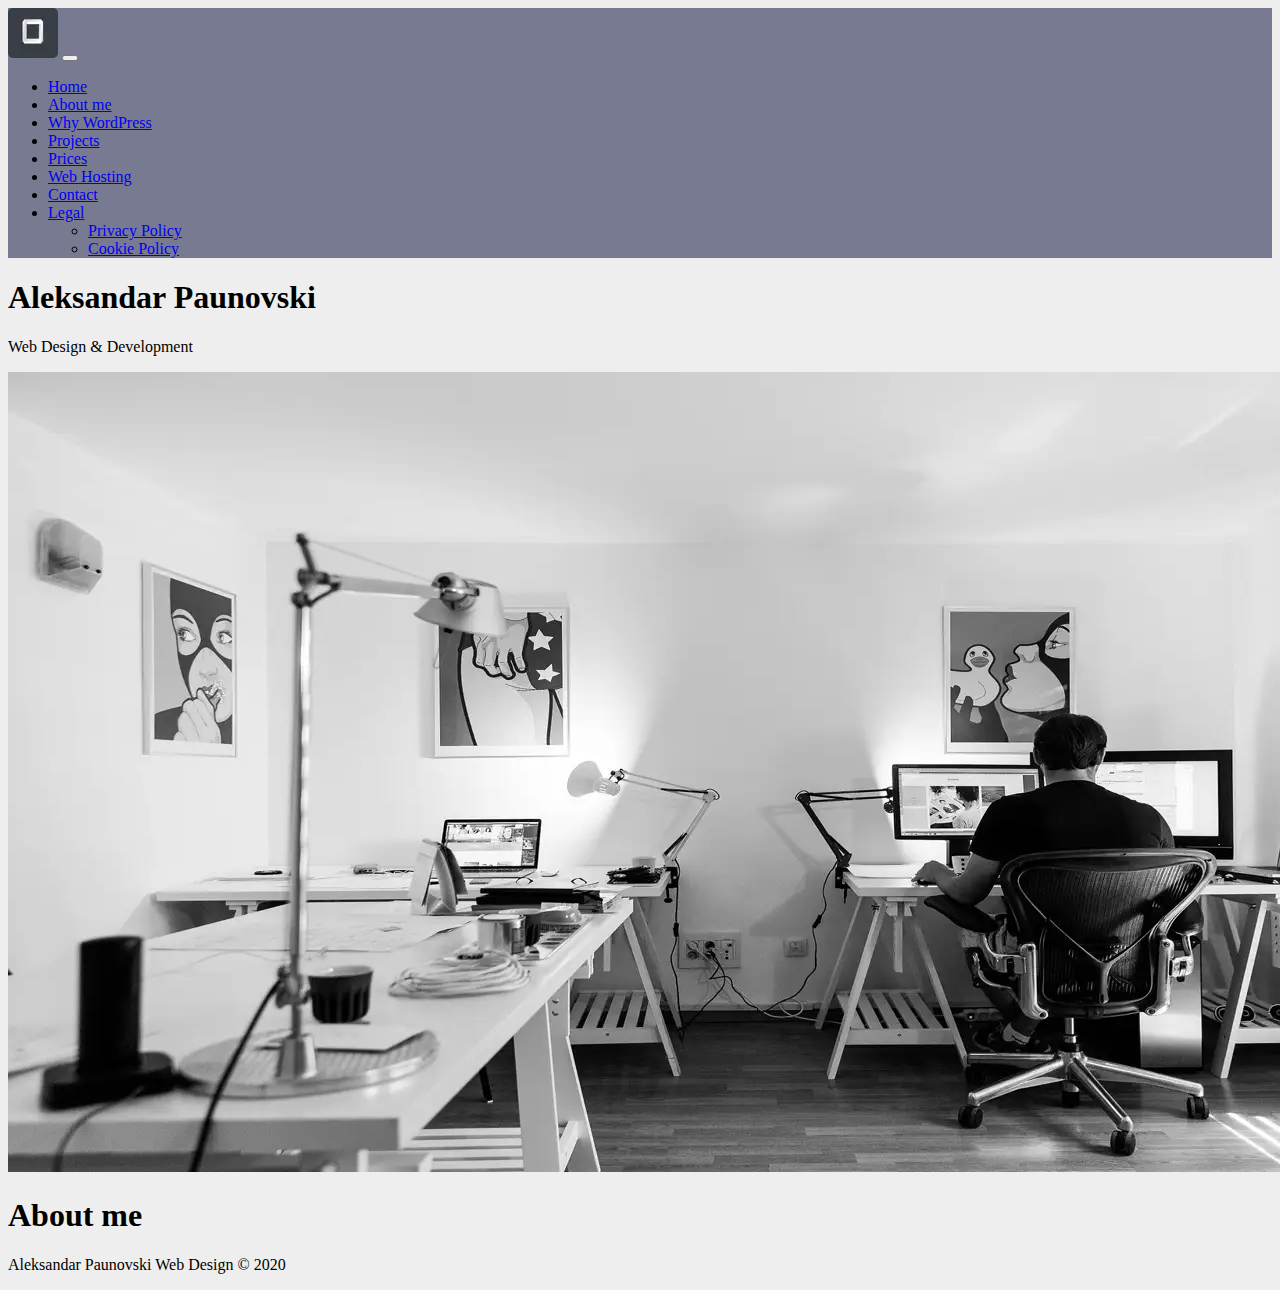
<file: index.html>
<!DOCTYPE html>
<html lang="en">

<head>
    <meta charset="UTF-8">
    <meta http-equiv="X-UA-Compatible" content="IE=edge">
    <meta name="viewport" content="width=1680, initial-scale=1.0">
    <link href="https://cdn.jsdelivr.net/npm/bootstrap@5.1.3/dist/css/bootstrap.min.css" rel="stylesheet" integrity="sha384-1BmE4kWBq78iYhFldvKuhfTAU6auU8tT94WrHftjDbrCEXSU1oBoqyl2QvZ6jIW3" crossorigin="anonymous">
    <script src="https://cdn.jsdelivr.net/npm/bootstrap@5.1.3/dist/js/bootstrap.bundle.min.js" integrity="sha384-ka7Sk0Gln4gmtz2MlQnikT1wXgYsOg+OMhuP+IlRH9sENBO0LRn5q+8nbTov4+1p" crossorigin="anonymous"></script>
    <!--Custom CSS-->
    <link rel="stylesheet" href="css/style.css">
    <title>Aleksandar Paunovski Web Design</title>
    <script src="js/script.js"></script>
</head>

<body data-spy="scroll" data-target="#laino" data-offset="0">
    <!--Navbar-->
    <nav id="laino" class="navbar navbar-expand-lg navbar-dark bg-custom-darkblue fixed-top">
        <div class="container-fluid">
            <a class="navbar-brand" href="#">
                <img src="img/paunovskidesign.tk.webp" class=logo alt="Logo"></a>
            <button class="navbar-toggler" type="button" data-bs-toggle="collapse" data-bs-target="#navbarSupportedContent" aria-controls="navbarSupportedContent" aria-expanded="false" aria-label="Toggle navigation">
            <span class="navbar-toggler-icon"></span>
          </button>
            <div class="collapse navbar-collapse" id="navbarSupportedContent">
                <ul class="navbar-nav me-auto mb-2 mb-lg-0">
                    <li class="nav-item">
                        <a class="nav-link" href="#home">Home</a>
                    </li>
                    <li class="nav-item">
                        <a class="nav-link" href="#about">About me</a>
                    </li>
                    <li class="nav-item">
                        <a class="nav-link" href="#whywordpress">Why WordPress</a>
                    </li>
                    <li class="nav-item">
                        <a class="nav-link" href="#projects">Projects</a>
                    </li>
                    <li class="nav-item">
                        <a class="nav-link" href="#prices">Prices</a>
                    </li>
                    <li class="nav-item">
                        <a class="nav-link" href="#webhosting">Web Hosting</a>
                    </li>
                    <li class="nav-item">
                        <a class="nav-link" href="#contact">Contact</a>
                    </li>
                    <li class="nav-item dropdown">
                        <a class="nav-link dropdown-toggle" href="#" id="navbarDropdown" role="button" data-bs-toggle="dropdown" aria-expanded="false">
                          Legal
                        </a>
                        <ul class="dropdown-menu" aria-labelledby="navbarDropdown">
                            <li><a class="dropdown-item" href="#privacy">Privacy Policy</a></li>
                            <li><a class="dropdown-item" href="#cookies">Cookie Policy</a></li>
                        </ul>
                    </li>
                </ul>
            </div>
        </div>
    </nav>
    <!--End of Navbar-->
    <!--Home-->

    <div class="container-fluid">
        <div class="row">
            <div class="col-12">
                <div class="jumbotron jumbotron-fluid">
                    <div class="container text-center">
                        <h1 id="home" class="display-4">Aleksandar Paunovski</h1>
                        <p class="lead">Web Design & Development</p>
                        <img src="img/office-932926_1920.webp" class="img-fluid" alt="Aleksandar Paunovski Web Design">
                    </div>
                </div>
            </div>
        </div>
    </div>
    <!--End of Home-->
    <!--About me-->
    <div class="container-fluid">
        <div class="row">
            <div class="col-12">
                <div class="jumbotron jumbotron-fluid">
                    <div class="container text-center">
                        <h1 id="about" class="display-4">About me</h1>
                    </div>
                </div>
            </div>
        </div>
    </div>
    <!--End of About me-->
    <!--End About Me-->
    <!--Footer-->
    <footer class="footer">
        <div class="container-fluid">
            <div class="row">
                <div class="col-12">
                    <p class="text-center">Aleksandar Paunovski Web Design &copy; 2020</p>
                </div>
            </div>
        </div>
    </footer>
</body>

</html>
</file>
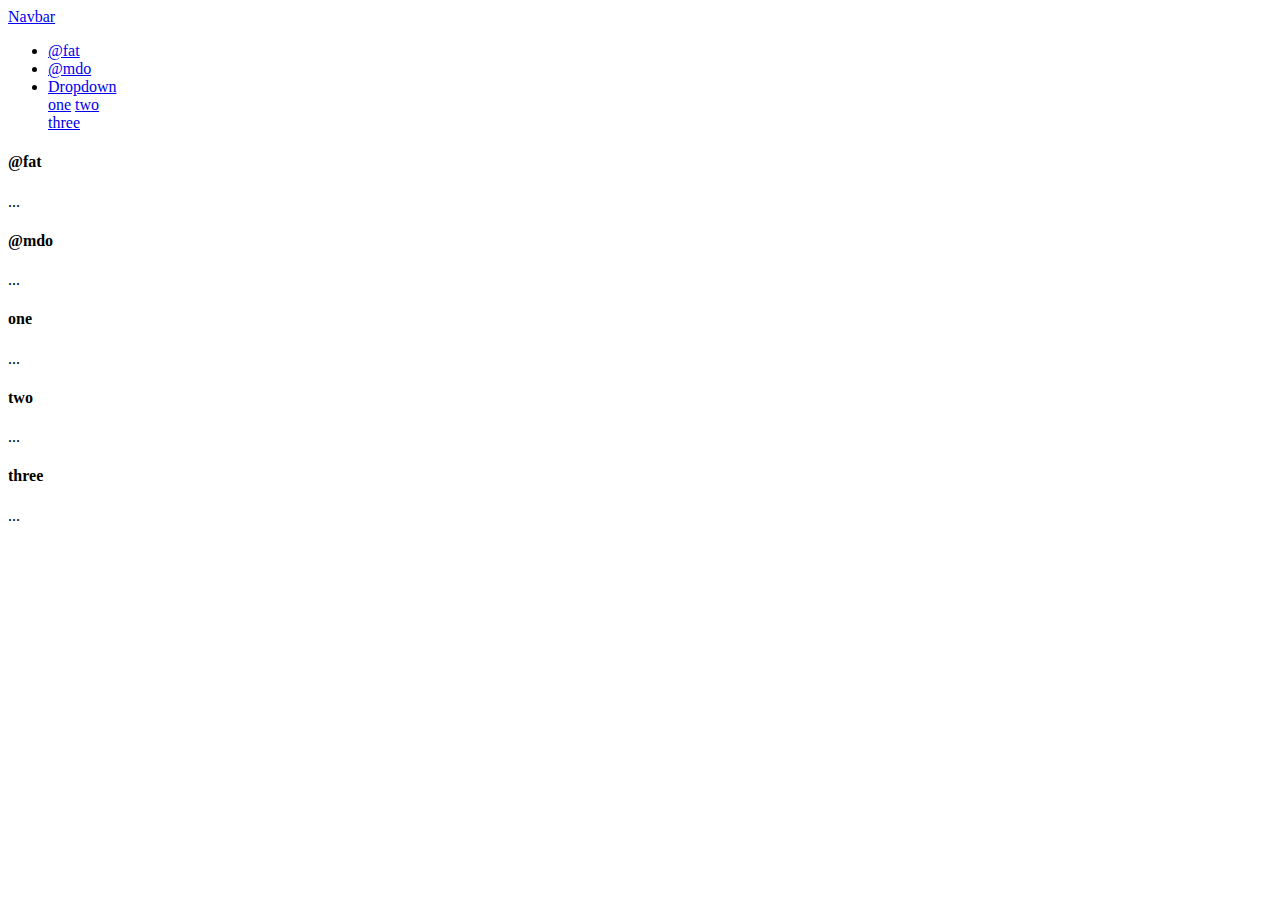
<file: scrollspy.html>
<!DOCTYPE html>
<html lang="en">

<head>
    <meta charset="UTF-8">
    <meta http-equiv="X-UA-Compatible" content="IE=edge">
    <meta name="viewport" content="width=device-width, initial-scale=1.0">
    <link href="https://cdn.jsdelivr.net/npm/bootstrap@5.0.2/dist/css/bootstrap.min.css" rel="stylesheet" integrity="sha384-EVSTQN3/azprG1Anm3QDgpJLIm9Nao0Yz1ztcQTwFspd3yD65VohhpuuCOmLASjC" crossorigin="anonymous">
    <script src="https://cdn.jsdelivr.net/npm/bootstrap@5.0.2/dist/js/bootstrap.bundle.min.js" integrity="sha384-MrcW6ZMFYlzcLA8Nl+NtUVF0sA7MsXsP1UyJoMp4YLEuNSfAP+JcXn/tWtIaxVXM" crossorigin="anonymous"></script>
    <title>Document</title>
</head>

<body>
    <nav id="navbar-example2" class="navbar navbar-light bg-light">
        <a class="navbar-brand" href="#">Navbar</a>
        <ul class="nav nav-pills">
            <li class="nav-item">
                <a class="nav-link" href="#fat">@fat</a>
            </li>
            <li class="nav-item">
                <a class="nav-link" href="#mdo">@mdo</a>
            </li>
            <li class="nav-item dropdown">
                <a class="nav-link dropdown-toggle" data-toggle="dropdown" href="#" role="button" aria-haspopup="true" aria-expanded="false">Dropdown</a>
                <div class="dropdown-menu">
                    <a class="dropdown-item" href="#one">one</a>
                    <a class="dropdown-item" href="#two">two</a>
                    <div role="separator" class="dropdown-divider"></div>
                    <a class="dropdown-item" href="#three">three</a>
                </div>
            </li>
        </ul>
    </nav>
    <div data-spy="scroll" data-target="#navbar-example2" data-offset="0">
        <h4 id="fat">@fat</h4>
        <p>...</p>
        <h4 id="mdo">@mdo</h4>
        <p>...</p>
        <h4 id="one">one</h4>
        <p>...</p>
        <h4 id="two">two</h4>
        <p>...</p>
        <h4 id="three">three</h4>
        <p>...</p>
    </div>
</body>

</html>
</file>
<file: css/style.css>
body {
    background-color: #EEEEEE;
    position: relative;
}

a1 {
    color: #14279B;
}

.logo {
    border-radius: 5px;
}

.bg-custom-darkblue {
    background-color: #787A91;
}
</file>
